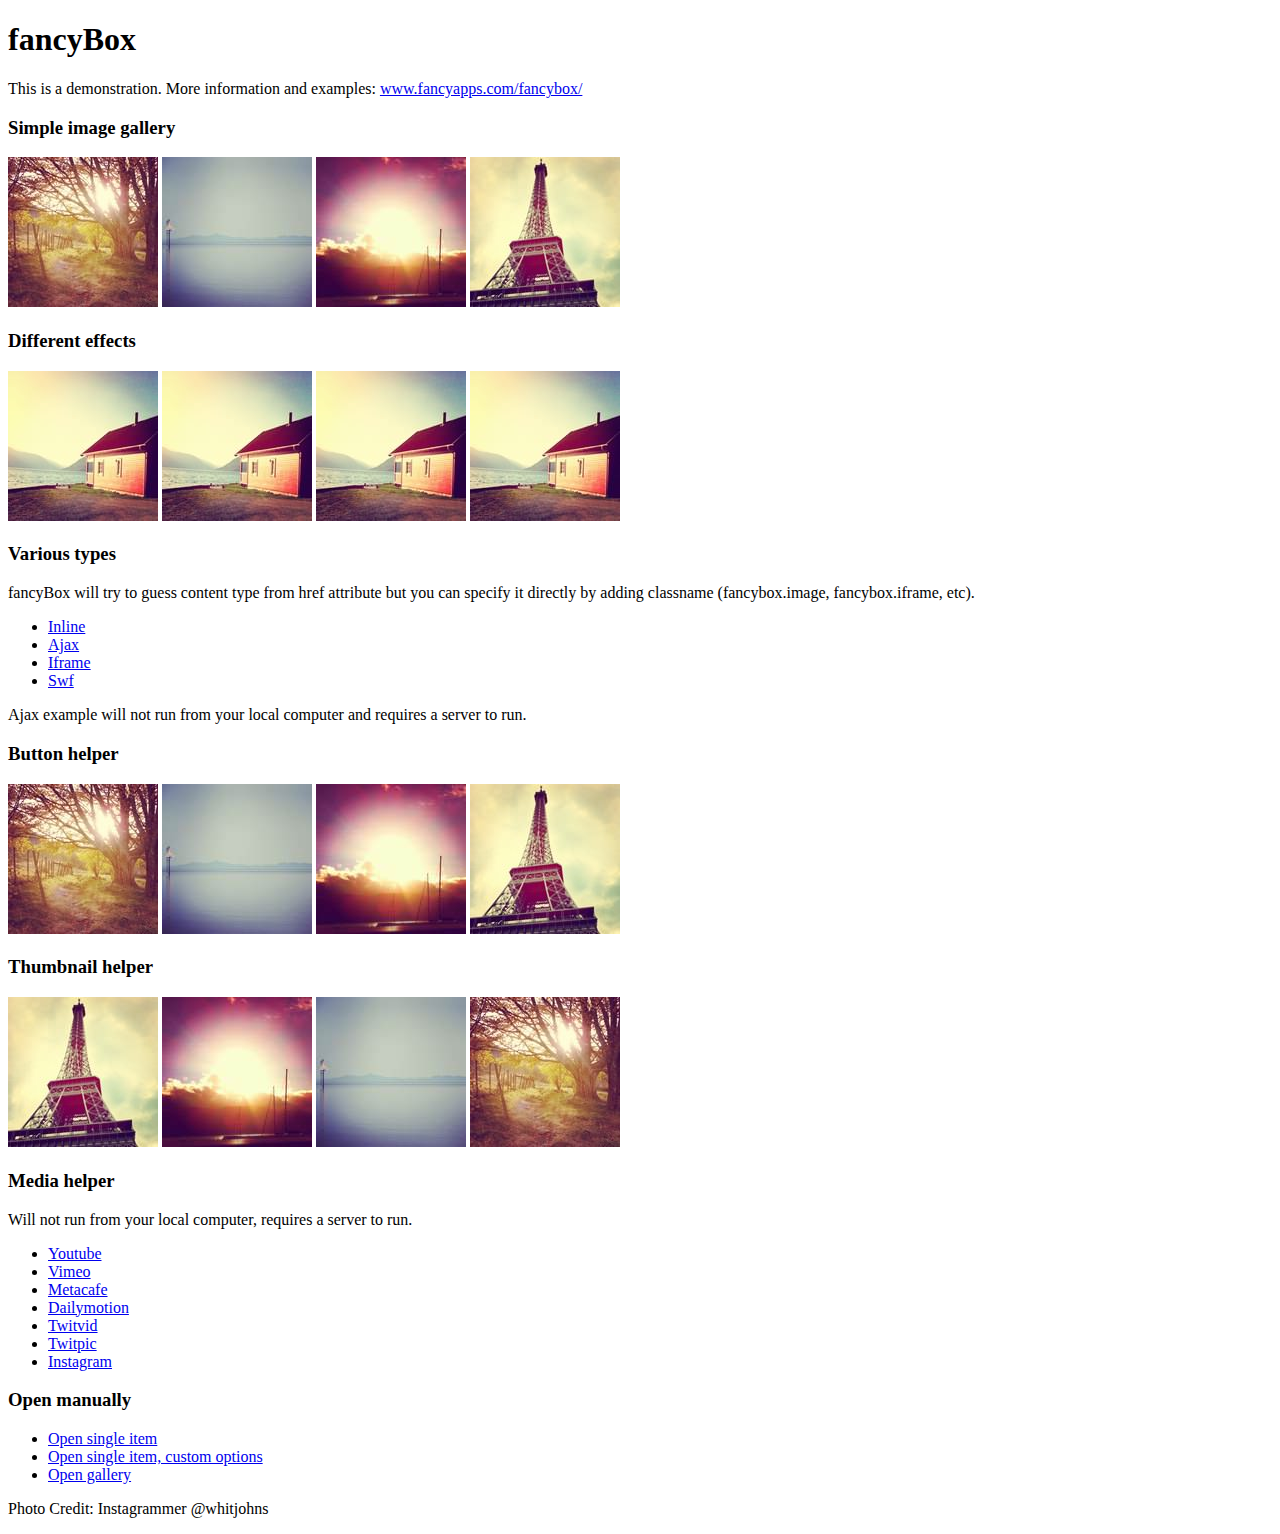
<file: Sailvan/html/js/fancyBox/demo/index.html>
<!DOCTYPE html>
<html>
<head>
	<title>fancyBox - Fancy jQuery Lightbox Alternative | Demonstration</title>
	<meta http-equiv="Content-Type" content="text/html; charset=UTF-8" />

	<!-- Add jQuery library -->
	<script type="text/javascript" src="../lib/jquery-1.8.2.min.js"></script>

	<!-- Add mousewheel plugin (this is optional) -->
	<script type="text/javascript" src="../lib/jquery.mousewheel-3.0.6.pack.js"></script>

	<!-- Add fancyBox main JS and CSS files -->
	<script type="text/javascript" src="../source/jquery.fancybox.js?v=2.1.3"></script>
	<link rel="stylesheet" type="text/css" href="../source/jquery.fancybox.css?v=2.1.2" media="screen" />

	<!-- Add Button helper (this is optional) -->
	<link rel="stylesheet" type="text/css" href="../source/helpers/jquery.fancybox-buttons.css?v=1.0.5" />
	<script type="text/javascript" src="../source/helpers/jquery.fancybox-buttons.js?v=1.0.5"></script>

	<!-- Add Thumbnail helper (this is optional) -->
	<link rel="stylesheet" type="text/css" href="../source/helpers/jquery.fancybox-thumbs.css?v=1.0.7" />
	<script type="text/javascript" src="../source/helpers/jquery.fancybox-thumbs.js?v=1.0.7"></script>

	<!-- Add Media helper (this is optional) -->
	<script type="text/javascript" src="../source/helpers/jquery.fancybox-media.js?v=1.0.5"></script>

	<script type="text/javascript">
		$(document).ready(function() {
			/*
			 *  Simple image gallery. Uses default settings
			 */

			$('.fancybox').fancybox();

			/*
			 *  Different effects
			 */

			// Change title type, overlay closing speed
			$(".fancybox-effects-a").fancybox({
				helpers: {
					title : {
						type : 'outside'
					},
					overlay : {
						speedOut : 0
					}
				}
			});

			// Disable opening and closing animations, change title type
			$(".fancybox-effects-b").fancybox({
				openEffect  : 'none',
				closeEffect	: 'none',

				helpers : {
					title : {
						type : 'over'
					}
				}
			});

			// Set custom style, close if clicked, change title type and overlay color
			$(".fancybox-effects-c").fancybox({
				wrapCSS    : 'fancybox-custom',
				closeClick : true,

				openEffect : 'none',

				helpers : {
					title : {
						type : 'inside'
					},
					overlay : {
						css : {
							'background' : 'rgba(238,238,238,0.85)'
						}
					}
				}
			});

			// Remove padding, set opening and closing animations, close if clicked and disable overlay
			$(".fancybox-effects-d").fancybox({
				padding: 0,

				openEffect : 'elastic',
				openSpeed  : 150,

				closeEffect : 'elastic',
				closeSpeed  : 150,

				closeClick : true,

				helpers : {
					overlay : null
				}
			});

			/*
			 *  Button helper. Disable animations, hide close button, change title type and content
			 */

			$('.fancybox-buttons').fancybox({
				openEffect  : 'none',
				closeEffect : 'none',

				prevEffect : 'none',
				nextEffect : 'none',

				closeBtn  : false,

				helpers : {
					title : {
						type : 'inside'
					},
					buttons	: {}
				},

				afterLoad : function() {
					this.title = 'Image ' + (this.index + 1) + ' of ' + this.group.length + (this.title ? ' - ' + this.title : '');
				}
			});


			/*
			 *  Thumbnail helper. Disable animations, hide close button, arrows and slide to next gallery item if clicked
			 */

			$('.fancybox-thumbs').fancybox({
				prevEffect : 'none',
				nextEffect : 'none',

				closeBtn  : false,
				arrows    : false,
				nextClick : true,

				helpers : {
					thumbs : {
						width  : 50,
						height : 50
					}
				}
			});

			/*
			 *  Media helper. Group items, disable animations, hide arrows, enable media and button helpers.
			*/
			$('.fancybox-media')
				.attr('rel', 'media-gallery')
				.fancybox({
					openEffect : 'none',
					closeEffect : 'none',
					prevEffect : 'none',
					nextEffect : 'none',

					arrows : false,
					helpers : {
						media : {},
						buttons : {}
					}
				});

			/*
			 *  Open manually
			 */

			$("#fancybox-manual-a").click(function() {
				$.fancybox.open('1_b.jpg');
			});

			$("#fancybox-manual-b").click(function() {
				$.fancybox.open({
					href : 'iframe.html',
					type : 'iframe',
					padding : 5
				});
			});

			$("#fancybox-manual-c").click(function() {
				$.fancybox.open([
					{
						href : '1_b.jpg',
						title : 'My title'
					}, {
						href : '2_b.jpg',
						title : '2nd title'
					}, {
						href : '3_b.jpg'
					}
				], {
					helpers : {
						thumbs : {
							width: 75,
							height: 50
						}
					}
				});
			});


		});
	</script>
	<style type="text/css">
		.fancybox-custom .fancybox-skin {
			box-shadow: 0 0 50px #222;
		}
	</style>
</head>
<body>
	<h1>fancyBox</h1>

	<p>This is a demonstration. More information and examples: <a href="http://fancyapps.com/fancybox/">www.fancyapps.com/fancybox/</a></p>

	<h3>Simple image gallery</h3>
	<p>
		<a  href="1_b.jpg" data-fancybox-group="gallery" title="Lorem ipsum dolor sit amet"><img src="1_s.jpg" alt="" /></a>

		<a class="fancybox" href="2_b.jpg" data-fancybox-group="gallery" title="Etiam quis mi eu elit temp"><img src="2_s.jpg" alt="" /></a>

		<a class="fancybox" href="3_b.jpg" data-fancybox-group="gallery" title="Cras neque mi, semper leon"><img src="3_s.jpg" alt="" /></a>

		<a class="fancybox" href="4_b.jpg" data-fancybox-group="gallery" title="Sed vel sapien vel sem uno"><img src="4_s.jpg" alt="" /></a>
	</p>

	<h3>Different effects</h3>
	<p>
		<a class="fancybox-effects-a" href="5_b.jpg" title="Lorem ipsum dolor sit amet, consectetur adipiscing elit"><img src="5_s.jpg" alt="" /></a>

		<a class="fancybox-effects-b" href="5_b.jpg" title="Lorem ipsum dolor sit amet, consectetur adipiscing elit"><img src="5_s.jpg" alt="" /></a>

		<a class="fancybox-effects-c" href="5_b.jpg" title="Lorem ipsum dolor sit amet, consectetur adipiscing elit"><img src="5_s.jpg" alt="" /></a>

		<a class="fancybox-effects-d" href="5_b.jpg" title="Lorem ipsum dolor sit amet, consectetur adipiscing elit"><img src="5_s.jpg" alt="" /></a>
	</p>

	<h3>Various types</h3>
	<p>
		fancyBox will try to guess content type from href attribute but you can specify it directly by adding classname (fancybox.image, fancybox.iframe, etc).
	</p>
	<ul>
		<li><a class="fancybox" href="#inline1" title="Lorem ipsum dolor sit amet">Inline</a></li>
		<li><a class="fancybox fancybox.ajax" href="ajax.txt">Ajax</a></li>
		<li><a class="fancybox fancybox.iframe" href="iframe.html">Iframe</a></li>
		<li><a class="fancybox" href="http://www.adobe.com/jp/events/cs3_web_edition_tour/swfs/perform.swf">Swf</a></li>
	</ul>

	<div id="inline1" style="width:400px;display: none;">
		<h3>Etiam quis mi eu elit</h3>
		<p>
			Lorem ipsum dolor sit amet, consectetur adipiscing elit. Etiam quis mi eu elit tempor facilisis id et neque. Nulla sit amet sem sapien. Vestibulum imperdiet porta ante ac ornare. Nulla et lorem eu nibh adipiscing ultricies nec at lacus. Cras laoreet ultricies sem, at blandit mi eleifend aliquam. Nunc enim ipsum, vehicula non pretium varius, cursus ac tortor. Vivamus fringilla congue laoreet. Quisque ultrices sodales orci, quis rhoncus justo auctor in. Phasellus dui eros, bibendum eu feugiat ornare, faucibus eu mi. Nunc aliquet tempus sem, id aliquam diam varius ac. Maecenas nisl nunc, molestie vitae eleifend vel, iaculis sed magna. Aenean tempus lacus vitae orci posuere porttitor eget non felis. Donec lectus elit, aliquam nec eleifend sit amet, vestibulum sed nunc.
		</p>
	</div>

	<p>
		Ajax example will not run from your local computer and requires a server to run.
	</p>

	<h3>Button helper</h3>
	<p>
		<a class="fancybox-buttons" data-fancybox-group="button" href="1_b.jpg"><img src="1_s.jpg" alt="" /></a>

		<a class="fancybox-buttons" data-fancybox-group="button" href="2_b.jpg"><img src="2_s.jpg" alt="" /></a>

		<a class="fancybox-buttons" data-fancybox-group="button" href="3_b.jpg"><img src="3_s.jpg" alt="" /></a>

		<a class="fancybox-buttons" data-fancybox-group="button" href="4_b.jpg"><img src="4_s.jpg" alt="" /></a>
	</p>

	<h3>Thumbnail helper</h3>
	<p>
		<a class="fancybox-thumbs" data-fancybox-group="thumb" href="4_b.jpg"><img src="4_s.jpg" alt="" /></a>

		<a class="fancybox-thumbs" data-fancybox-group="thumb" href="3_b.jpg"><img src="3_s.jpg" alt="" /></a>

		<a class="fancybox-thumbs" data-fancybox-group="thumb" href="2_b.jpg"><img src="2_s.jpg" alt="" /></a>

		<a class="fancybox-thumbs" data-fancybox-group="thumb" href="1_b.jpg"><img src="1_s.jpg" alt="" /></a>
	</p>

	<h3>Media helper</h3>
	<p>
		Will not run from your local computer, requires a server to run.
	</p>

	<ul>
		<li><a class="fancybox-media" href="http://www.youtube.com/watch?v=opj24KnzrWo">Youtube</a></li>
		<li><a class="fancybox-media" href="http://vimeo.com/25634903">Vimeo</a></li>
		<li><a class="fancybox-media" href="http://www.metacafe.com/watch/7635964/">Metacafe</a></li>
		<li><a class="fancybox-media" href="http://www.dailymotion.com/video/xoeylt_electric-guest-this-head-i-hold_music">Dailymotion</a></li>
		<li><a class="fancybox-media" href="http://twitvid.com/QY7MD">Twitvid</a></li>
		<li><a class="fancybox-media" href="http://twitpic.com/7p93st">Twitpic</a></li>
		<li><a class="fancybox-media" href="http://instagr.am/p/IejkuUGxQn">Instagram</a></li>
	</ul>

	<h3>Open manually</h3>
	<ul>
		<li><a id="fancybox-manual-a" href="javascript:;">Open single item</a></li>
		<li><a id="fancybox-manual-b" href="javascript:;">Open single item, custom options</a></li>
		<li><a id="fancybox-manual-c" href="javascript:;">Open gallery</a></li>
	</ul>

	<p>
		Photo Credit: Instagrammer @whitjohns
	</p>
</body>
</html>
</file>
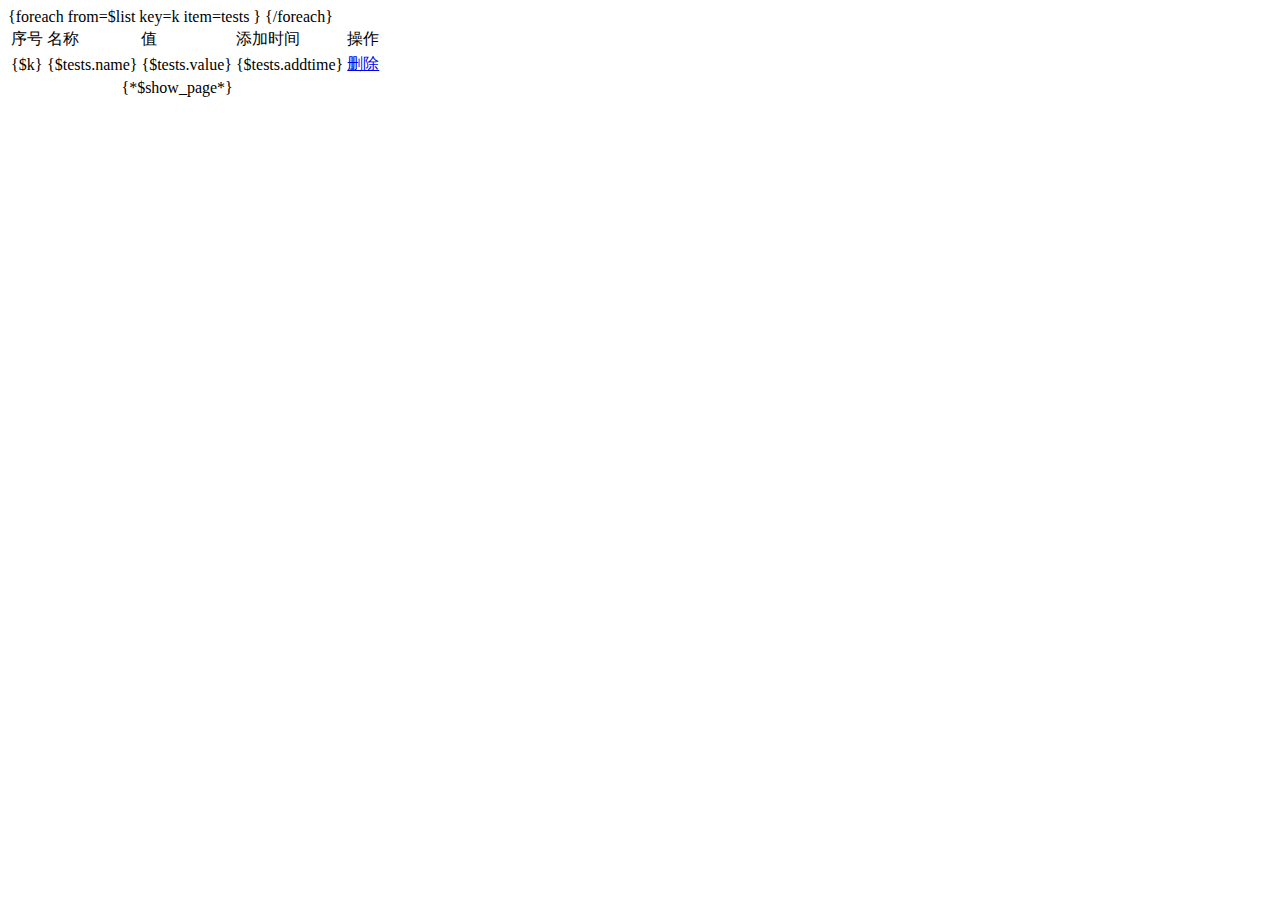
<file: Sailvan/html/template/v1/tests/index.html>
<!DOCTYPE html PUBLIC "-//W3C//DTD HTML 4.01 Transitional//EN" "http://www.w3.org/TR/html4/loose.dtd">
<html>
<head>
<meta http-equiv="Content-Type" content="text/html; charset=UTF-8">
<title>List</title>
</head>
<body>
<table>
<thead>
	<tr>
		<td>序号</td>
		<td>名称</td>
		<td>值</td>
		<td>添加时间</td>
		<td>操作</td>
	</tr>
</thead>
<tbody>
	{foreach from=$list key=k item=tests }
	<tr>
		<td>{$k}</td>
		<td>{$tests.name}</td>
		<td>{$tests.value}</td>
		<td>{$tests.addtime}</td>
		<td><a href="/index.php?mod=tests&act=delete&id={$tests.id}">删除</a></td>
	</tr>
	{/foreach}
</tbody>
<tfoot>
	<tr>
		<td colspan="4" align="center">
			<div class="pagination">
				{*$show_page*}
			</div>
		</td>
	</tr>
</tfoot>
</table>
</body>
</html>
</file>
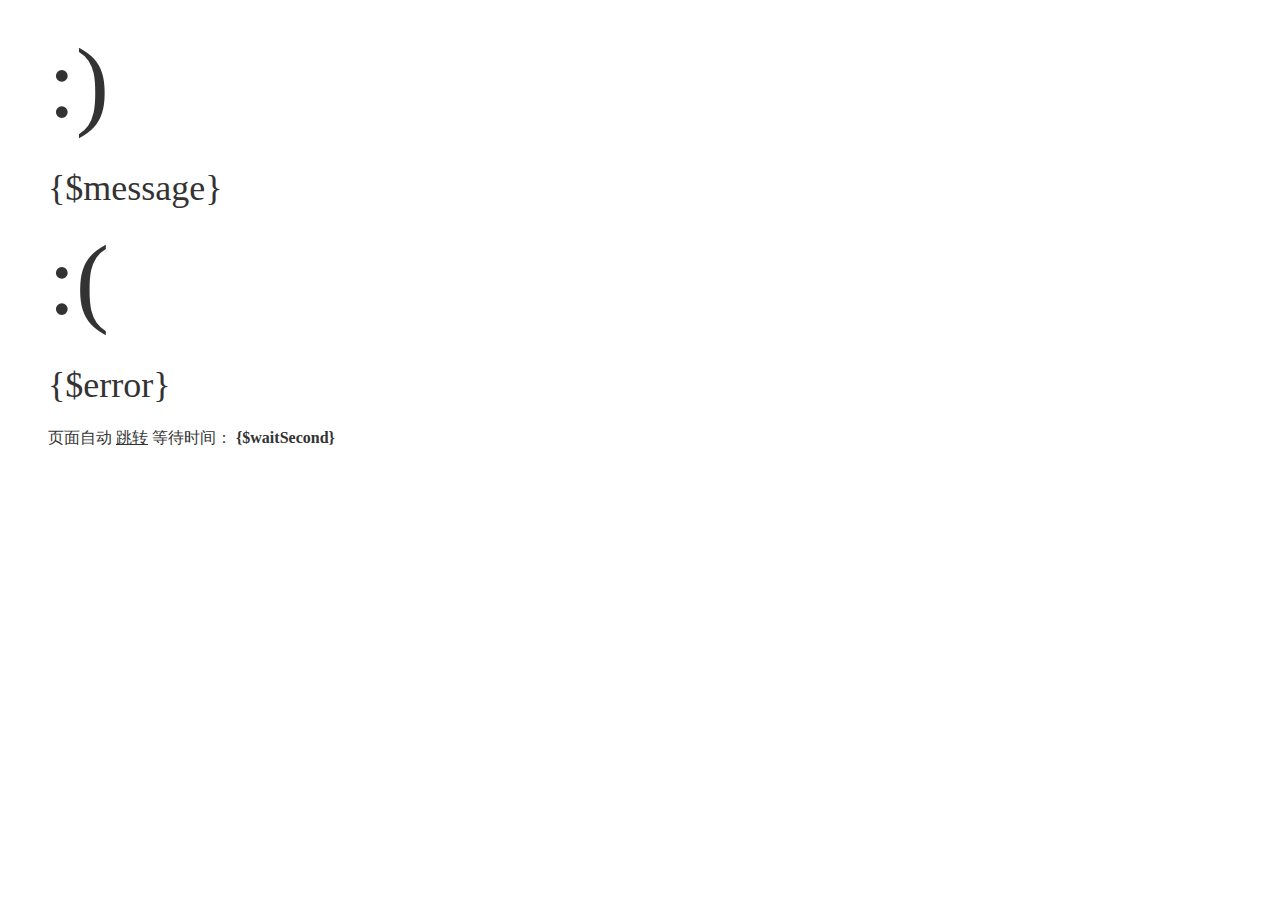
<file: Sailvan/html/template/v1/error_jump.html>
<!DOCTYPE html PUBLIC "-//W3C//DTD XHTML 1.0 Transitional//EN" "http://www.w3.org/TR/xhtml1/DTD/xhtml1-transitional.dtd">
<html xmlns="http://www.w3.org/1999/xhtml">
<head>
<meta http-equiv="Content-Type" content="text/html; charset=utf-8" />
<title>跳转提示</title>
<style type="text/css">
*{ padding: 0; margin: 0; }
body{ background: #fff; font-family: '微软雅黑'; color: #333; font-size: 16px; }
.system-message{ padding: 24px 48px; }
.system-message h1{ font-size: 100px; font-weight: normal; line-height: 120px; margin-bottom: 12px; }
.system-message .jump{ padding-top: 10px}
.system-message .jump a{ color: #333;}
.system-message .success,.system-message .error{ line-height: 1.8em; font-size: 36px }
.system-message .detail{ font-size: 12px; line-height: 20px; margin-top: 12px; display:none}
</style>
</head>
<body>
<div class="system-message">
<present name="message">
<h1>:)</h1>
<p class="success">{$message}</p>
<else/>
<h1>:(</h1>
<p class="error">{$error}</p>
</present>
<p class="detail"></p>
<p class="jump">
页面自动 <a id="href" href="{$jumpUrl}">跳转</a> 等待时间： <b id="wait">{$waitSecond}</b>
</p>
</div>
<script type="text/javascript">
(function(){
var wait = document.getElementById('wait'),href = document.getElementById('href').href;
var interval = setInterval(function(){
	var time = --wait.innerHTML;
	if(time == 0) {
		location.href = href;
		clearInterval(interval);
	};
}, 1000);
})();
</script>
</body>
</html>
</file>
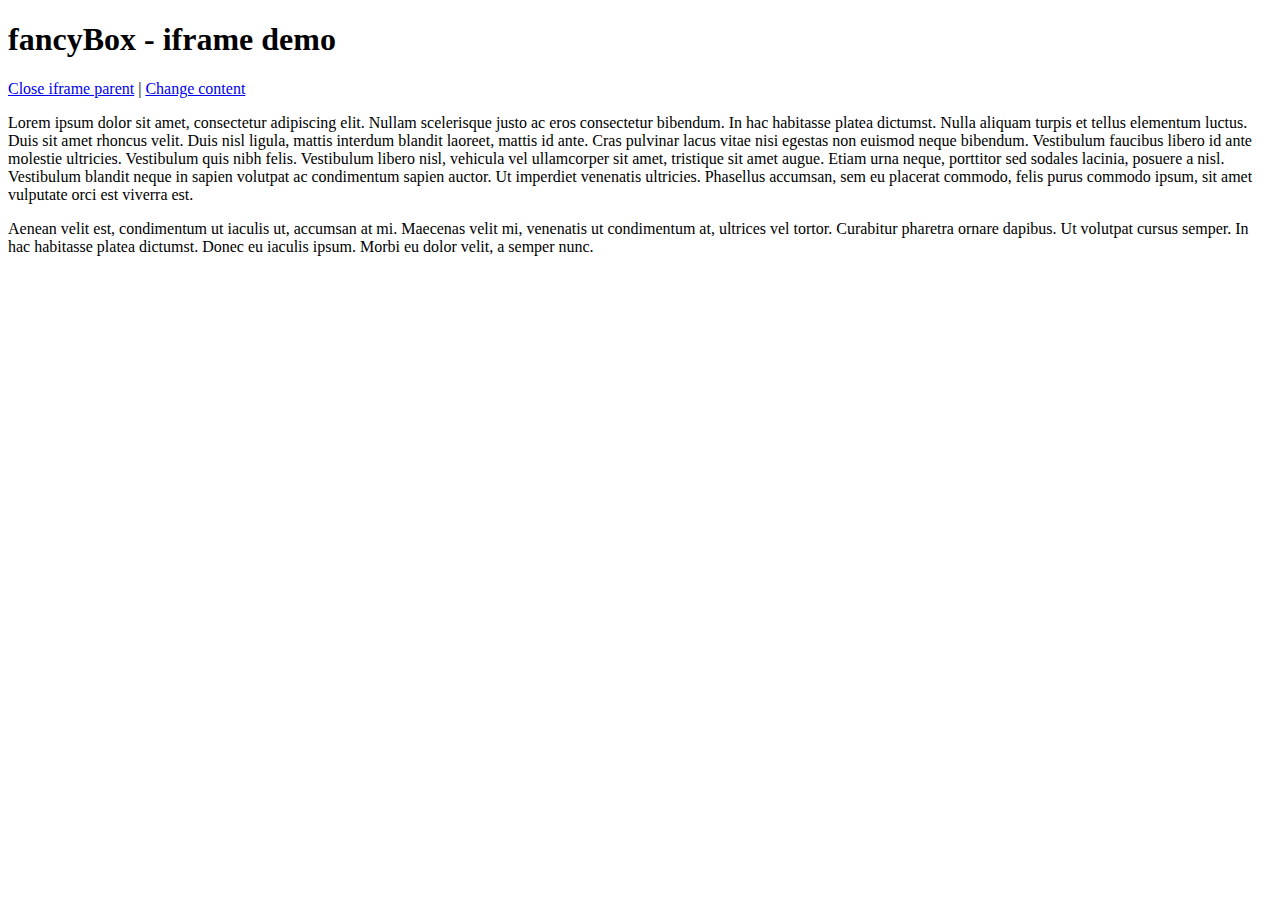
<file: Sailvan/html/js/fancyBox/demo/iframe.html>
<!DOCTYPE html>
<html>
<head>
	<title>fancyBox - iframe demo</title>
	<meta http-equiv="Content-Type" content="text/html; charset=UTF-8" />
</head>
<body>
	<h1>fancyBox - iframe demo</h1>

	<p>
		<a href="javascript:parent.jQuery.fancybox.close();">Close iframe parent</a>

		|

		<a href="javascript:parent.jQuery.fancybox.open({href : '1_b.jpg', title : 'My title'});">Change content</a>
	</p>

	<p>
		Lorem ipsum dolor sit amet, consectetur adipiscing elit. Nullam scelerisque justo ac eros consectetur bibendum. In hac habitasse platea dictumst. Nulla aliquam turpis et tellus elementum luctus. Duis sit amet rhoncus velit. Duis nisl ligula, mattis interdum blandit laoreet, mattis id ante. Cras pulvinar lacus vitae nisi egestas non euismod neque bibendum. Vestibulum faucibus libero id ante molestie ultricies. Vestibulum quis nibh felis. Vestibulum libero nisl, vehicula vel ullamcorper sit amet, tristique sit amet augue. Etiam urna neque, porttitor sed sodales lacinia, posuere a nisl. Vestibulum blandit neque in sapien volutpat ac condimentum sapien auctor. Ut imperdiet venenatis ultricies. Phasellus accumsan, sem eu placerat commodo, felis purus commodo ipsum, sit amet vulputate orci est viverra est.
	</p>

	<p>
		Aenean velit est, condimentum ut iaculis ut, accumsan at mi. Maecenas velit mi, venenatis ut condimentum at, ultrices vel tortor. Curabitur pharetra ornare dapibus. Ut volutpat cursus semper. In hac habitasse platea dictumst. Donec eu iaculis ipsum. Morbi eu dolor velit, a semper nunc.
	</p>
</body>
</html>
</file>
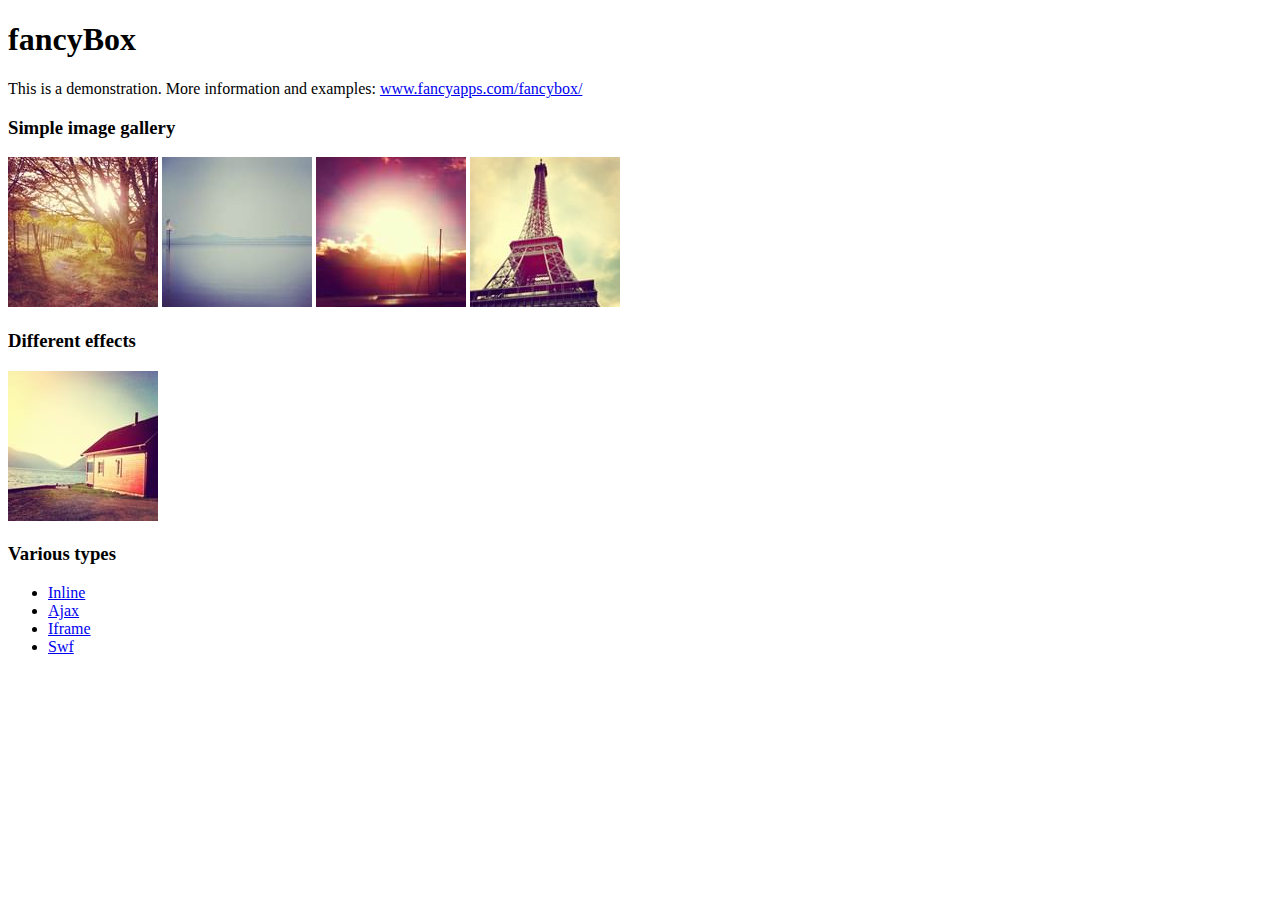
<file: Sailvan/html/js/fancyBox/demo/test.html>
<!DOCTYPE html>
<html>
<head>
	<title>fancyBox - Fancy jQuery Lightbox Alternative | Demonstration</title>
	<meta http-equiv="Content-Type" content="text/html; charset=UTF-8" />

	<!-- Add jQuery library -->
	<script type="text/javascript" src="../lib/jquery-1.8.2.min.js"></script>


	<!-- Add fancyBox main JS and CSS files -->
	<script type="text/javascript" src="../source/jquery.fancybox.js?v=2.1.3"></script>
	<link rel="stylesheet" type="text/css" href="../source/jquery.fancybox.css?v=2.1.2" media="screen" />



	<script type="text/javascript">
		$(document).ready(function() {
			/*
			 *  Simple image gallery. Uses default settings
			 */

			$('.fancybox').fancybox();

			/*
			 *  Different effects
			 */

			// Change title type, overlay closing speed
			$(".fancybox-effects-a").fancybox({
				helpers: {
					title : {
						type : 'outside'
					},
					overlay : {
						speedOut : 0
					}
				}
			});

			// Disable opening and closing animations, change title type
			$(".fancybox-effects-b").fancybox({
				openEffect  : 'none',
				closeEffect	: 'none',

				helpers : {
					title : {
						type : 'over'
					}
				}
			});

			// Set custom style, close if clicked, change title type and overlay color
			$(".fancybox-effects-c").fancybox({
				wrapCSS    : 'fancybox-custom',
				closeClick : true,

				openEffect : 'none',

				helpers : {
					title : {
						type : 'inside'
					},
					overlay : {
						css : {
							'background' : 'rgba(238,238,238,0.85)'
						}
					}
				}
			});

			// Remove padding, set opening and closing animations, close if clicked and disable overlay
			$(".fancybox-effects-d").fancybox({
				padding: 0,

				openEffect : 'elastic',
				openSpeed  : 150,

				closeEffect : 'elastic',
				closeSpeed  : 150,

				closeClick : true,

				helpers : {
					overlay : null
				}
			});



			/*
			 *  Open manually
			 */

			$("#fancybox-manual-a").click(function() {
				$.fancybox.open('1_b.jpg');
			});

			$("#fancybox-manual-b").click(function() {
				$.fancybox.open({
					href : 'iframe.html',
					type : 'iframe',
					padding : 5
				});
			});



		});
	</script>
	<style type="text/css">
		.fancybox-custom .fancybox-skin {
			box-shadow: 0 0 50px #222;
		}
	</style>
</head>
<body>
	<h1>fancyBox</h1>

	<p>This is a demonstration. More information and examples: <a href="http://fancyapps.com/fancybox/">www.fancyapps.com/fancybox/</a></p>

	<h3>Simple image gallery</h3>
	<p>
		<a  href="1_b.jpg" data-fancybox-group="gallery" title="Lorem ipsum dolor sit amet"><img src="1_s.jpg" alt="" /></a>

		<a class="fancybox" href="2_b.jpg" data-fancybox-group="gallery" title="Etiam quis mi eu elit temp"><img src="2_s.jpg" alt="" /></a>

		<a class="fancybox" href="3_b.jpg" data-fancybox-group="gallery" title="Cras neque mi, semper leon"><img src="3_s.jpg" alt="" /></a>

		<a class="fancybox" href="4_b.jpg" data-fancybox-group="gallery" title="Sed vel sapien vel sem uno"><img src="4_s.jpg" alt="" /></a>
	</p>

	<h3>Different effects</h3>
	<p>
		<a class="fancybox-effects-a" href="5_b.jpg" title="Lorem ipsum dolor sit amet, consectetur adipiscing elit"><img src="5_s.jpg" alt="" /></a>

	</p>

	<h3>Various types</h3>
	<ul>
		<li><a class="fancybox" href="#inline1" title="Lorem ipsum dolor sit amet">Inline</a></li>
		<li><a class="fancybox fancybox.ajax" href="ajax.txt">Ajax</a></li>
		<li><a class="fancybox fancybox.iframe" href="iframe.html">Iframe</a></li>
		<li><a class="fancybox" href="http://www.adobe.com/jp/events/cs3_web_edition_tour/swfs/perform.swf">Swf</a></li>
	</ul>

</body>
</html>
</file>
